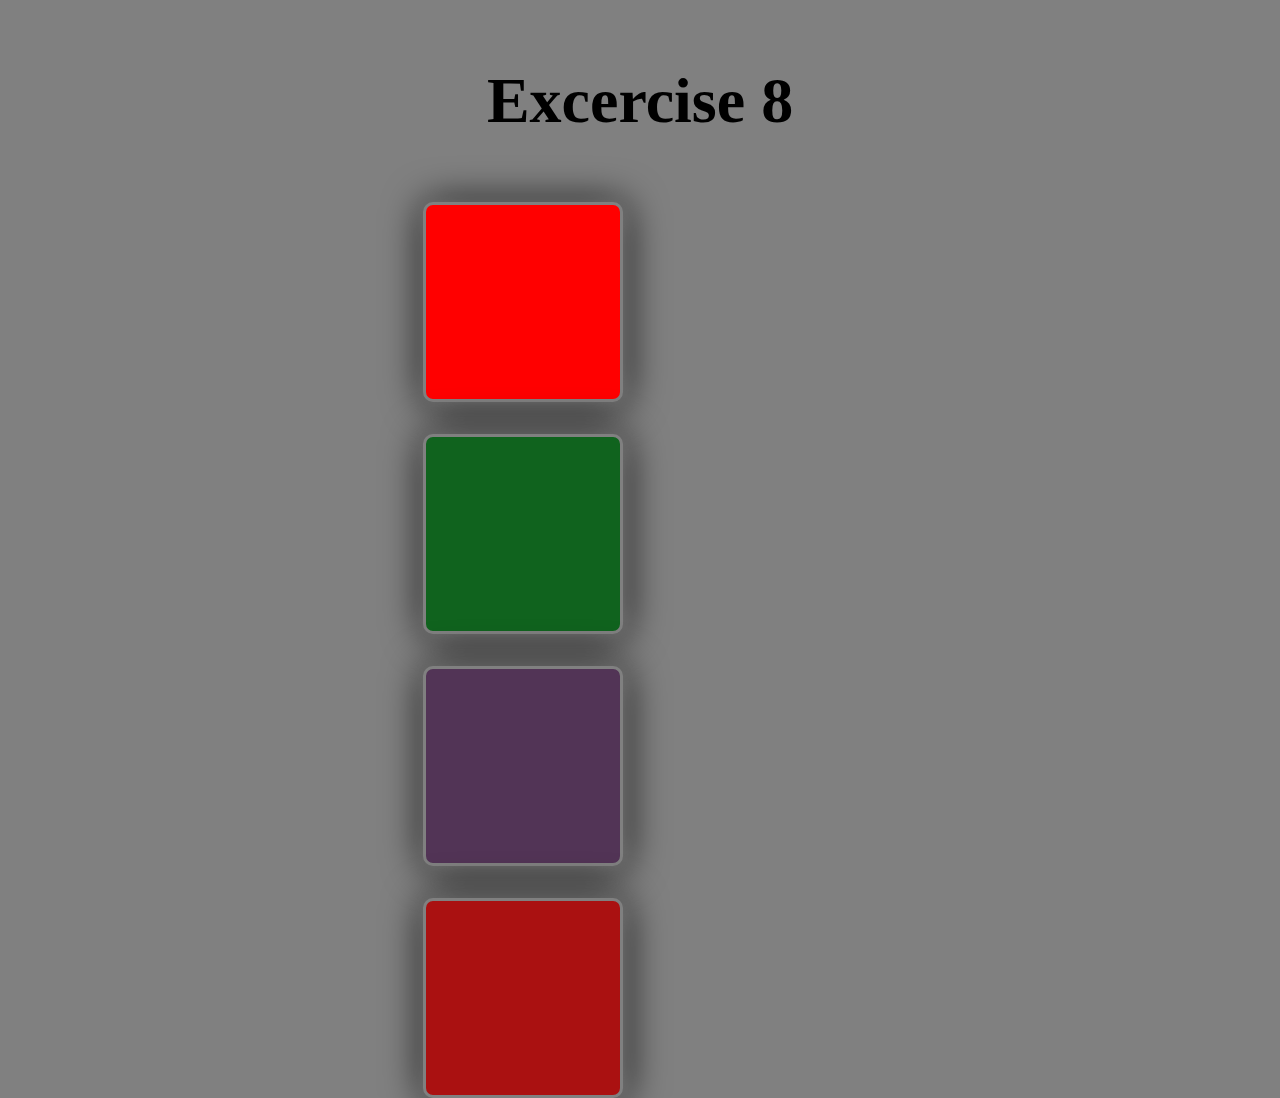
<file: kompetenzcheck.html>
<!DOCTYPE html>
<html lang="en">

<head>
  <meta charset="UTF-8">
  <meta name="viewport" content="width=device-width, initial-scale=1">
  <meta name="description" content="kompetenzcheck">
  <script src="https://code.jquery.com/jquery-3.6.0.js"></script>
  <link rel="stylesheet" href="style.css">
  <title>Kompetenzcheck Woche 4</title>
  <style>
    * {
      margins: 0;
    }

    html {
      font-family: "Lato";
    }

    /*CSS for Exercise 8

        div {
            width: 60px;
            height: 60px;
            margin: 5px;
        }
        p {
            margin-top:20px;
            padding: 5px;
            border: 2px solid #666;
            width: 50%;
        }*/
  </style>
</head>

<body>
  <!-- <h1>Exercise 1</h1>
    <div>
        <label>
            <input type="radio" name="color"  value="Red">
            <span>name?</span>
        </label>
    </div>
    <div>
        <label>
            <input type="radio" name="color"  value="Green">
            <span>value?</span>
        </label>
    </div>
    <div>
        <label>
            <input type="radio" name="color"  value="Black">
            <span>value?</span>
        </label>
    </div>
    <button id="button1">Click to see the  effect</button> -->
  <!--
    <h1>Exercise 2</h1>
        <div>
            <input type="radio" name="color"  value="Red">
            <span>Red</span>
        </div>
        <div>
            <input type="radio" value="Cold Fusion">
            <span>Sky</span>
        </div>
        <div>
            <input type="radio" name="accept"  value="Evil Plans">
            <span>Sea</span>
        </div>
        <button id="button1">Click to see the  effect</button> -->

  <!-- <h1>Exercise 3</h1>
    <input name="PHP">
    <input name="Python">
    <input name="Redis">
    <button id="button1">Click to see the effect</button> -->


  <!-- <h1>Excercise 4</h1>
    <p>PHP Tutorial</p>
    <p>Python Tutorial</p>
    <p>Java Tutorial</p>
    <button id="button1">Click to see the effect</button> -->


  <!-- <h1>Exercise 5</h1>
    <p>PHP Tutorial</p>
    <p>Python Tutorial</p>
    <p>Java Tutorial</p>
    <button id="button1">Click to see the effect</button> -->


  <!-- <h1>Exercise 6</h1>
    <p>This is a paragraph.</p>
    <div><p>This is a paragraph within a division.</p></div>
    <p>Here is a another paragraph.</p>
    <div>This is a <span>span</span> element within a division.</div>
    <button id="button1">Click to see the effect</button>  -->


  <!-- <h1>Exercise 7</h1>
    <form>
        <input type="text" id="input_field1" value="Input Field 1">
        <input type="text" id="input_field2" value="Input Field 2">
    </form>
    <button id="button1">Click to see the effect</button> -->

  <main>
  <article>
      <h1>Excercise 8</h1>
    <div style="background-color:red;"></div>
    <div style="background-color:rgb(16,99,30);"></div>
    <div style="background-color:#523456;"></div>
    <div style="background-color:#a11;"></div>
    <p></p>
  </article>
  </main>

  <!--
    <h1>Exercise 9</h1>
    <button id="hide">Click to hide the following paragraphs</button>
    <button id="show">Click to show the following paragraphs</button>
    <p>jQuery</p>
    <p>jQuery Exercises</p>
    <p>More Paragraphs</p>
    <p>Even More Paragraphs</p> -->
  <script src="kom_jquery.js">
    </body>
    </html>
</file>
<file: style.css>
* {
  margin: 0;
  padding: 0;
  box-sizing: border-box;
  background: grey;
}

h1, p {
  margin: 1em;
}

main {
  max-width: 960px;
  margin: 0 auto;
  display: flex;
  flex-direction: column;
  align-items: center;
}

input {
  padding: 1em;
  font-size: 0.5em;
  border: 2px solid black;
  box-shadow: 1px 1px 20px black, 5px 5px 20px green;
  border-radius: 10px;
}

input:hover {
  cursor: pointer;
  box-shadow: 1px 1px 20px black, 5px 5px 30px green;
}

body {
  font-size: 2em;
}

p:nth-last-child(an+b) {}

div {
  width: 200px;
  height: 200px;
  box-shadow: 2px 2px 20px grey, 2px 2px 40px black;
  margin-top: 1em;
  border-radius: 10px;
  border: 3px solid grey;
}

div:hover {
  cursor: pointer;

}

div:active {
  box-shadow: 2px 2px 20px grey, 2px 2px 40px greenyellow;
  border: 3px solid yellow;
}

p {
  border: 2px solid black;
  padding: 1em;
  margin-top: 1em;
  background: silver;
  display: none;
}
</file>
